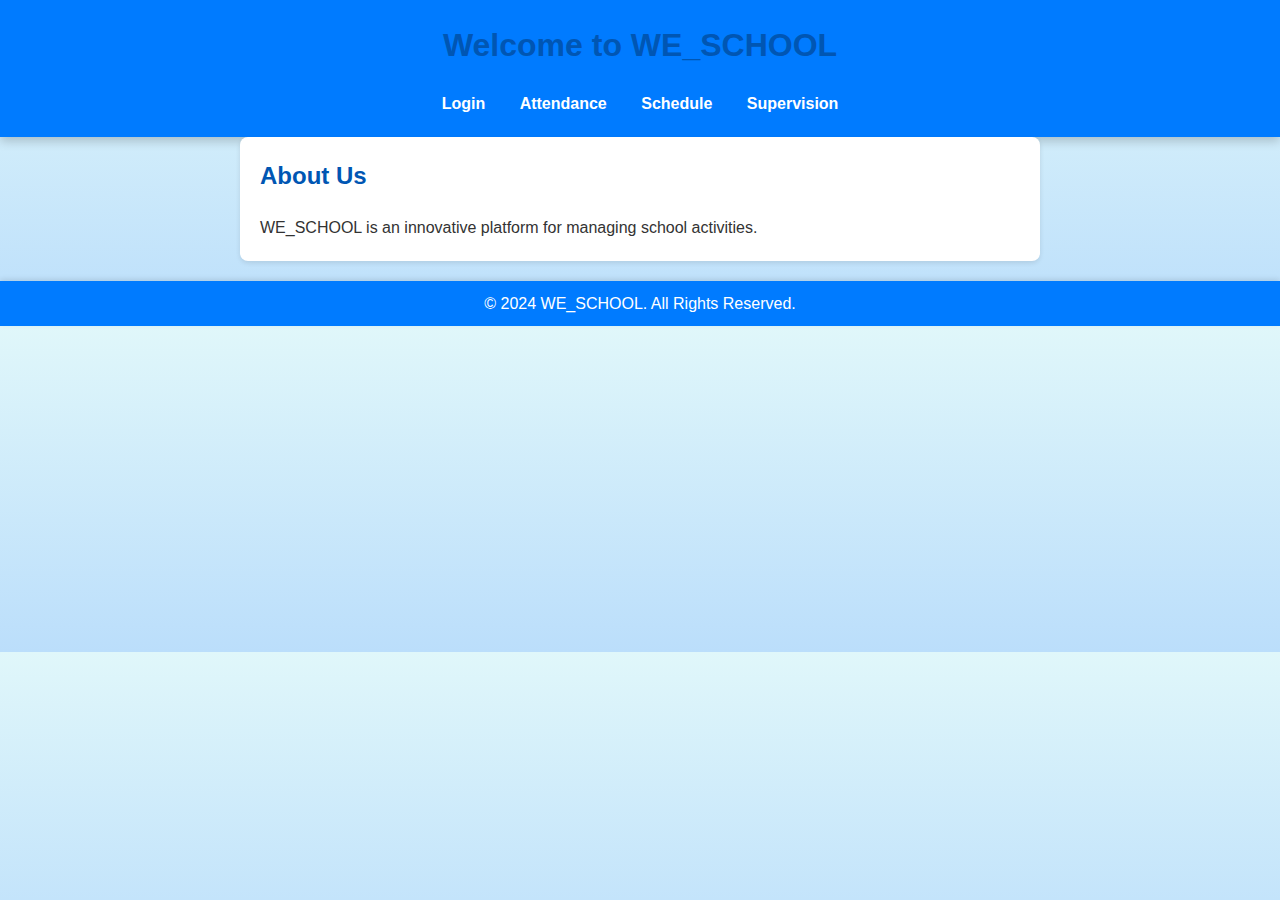
<file: index.html>
<!DOCTYPE html>
<html lang="en">
<head>
    <meta charset="UTF-8">
    <meta name="viewport" content="width=device-width, initial-scale=1.0">
    <title>WE_SCHOOL</title>
    <link rel="stylesheet" href="styles.css">
</head>
<body>
    <header>
        <h1>Welcome to WE_SCHOOL</h1> <!-- تأكد من عدم وجود كلمة "Admin" هنا -->
        <nav>
            <a href="login.html">Login</a>
            <a href="attendance.html">Attendance</a>
            <a href="schedule.html">Schedule</a>
            <a href="supervision.html">Supervision</a>
        </nav>
    </header>
    <main>
        <section>
            <h2>About Us</h2>
            <p>WE_SCHOOL is an innovative platform for managing school activities.</p>
        </section>
    </main>
    <footer>
        <p>&copy; 2024 WE_SCHOOL. All Rights Reserved.</p>
    </footer>
</body>
</html>
</file>
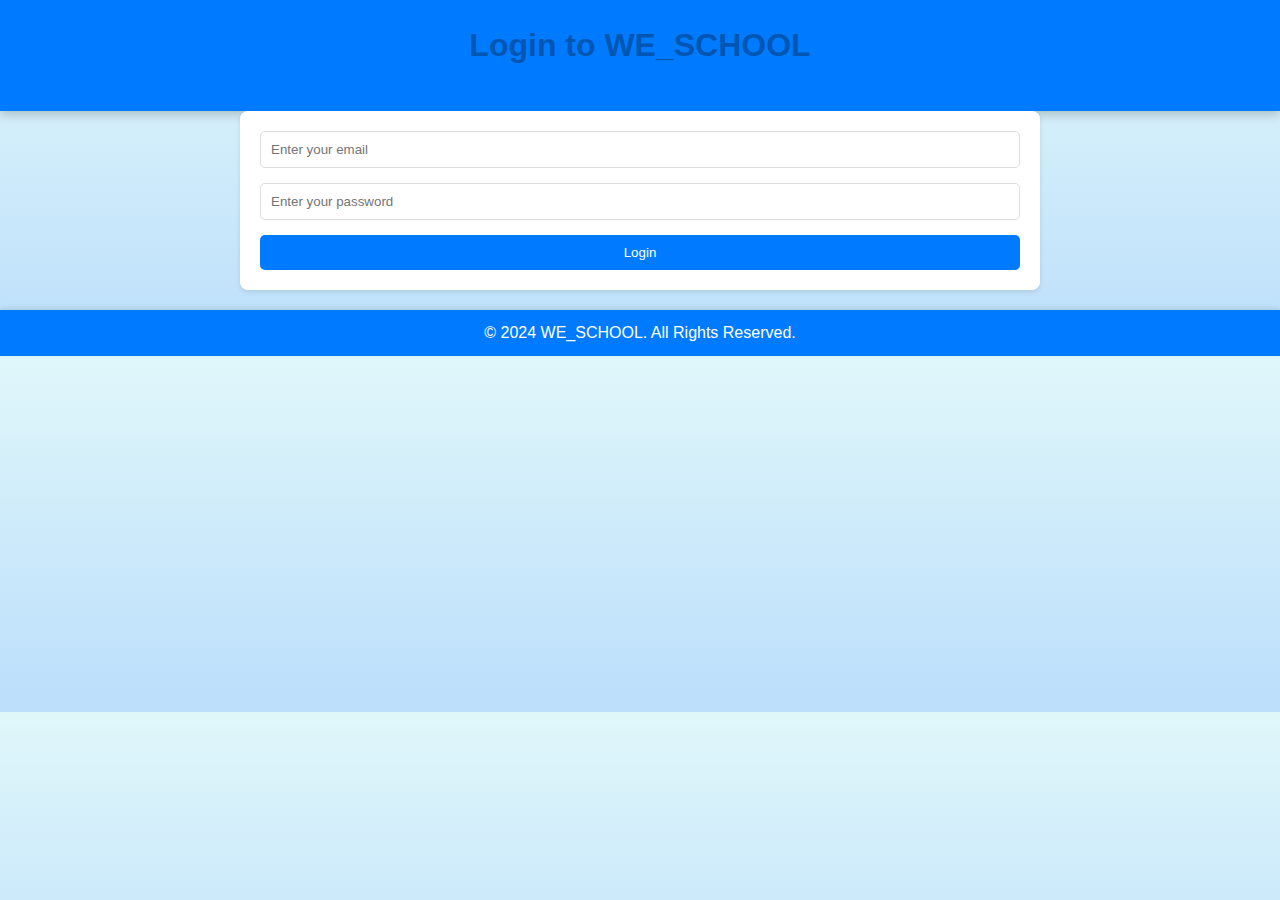
<file: admin.html>
<!DOCTYPE html>
<html lang="en">
<head>
    <meta charset="UTF-8">
    <meta name="viewport" content="width=device-width, initial-scale=1.0">
    <title>WE_SCHOOL Panel</title>
    <link rel="stylesheet" href="styles.css">
    <style>
        .admin-title {
            display: none; /* إخفاء العنوان */
        }
    </style>
</head>
<body>
    <header>
        <h1 class="admin-title">Admin Panel</h1> <!-- يمكن إخفاء هذا العنوان -->
        <nav>
            <a href="index.html">Home</a>
            <a href="attendance.html">Attendance</a>
            <a href="schedule.html">Schedule</a>
            <a href="supervision.html">Supervision</a>
            <a href="logout.html">Logout</a>
        </nav>
    </header>
    <main>
        <section>
            <h2>Add Manager</h2>
            <form id="managerForm">
                <input type="text" id="managerName" placeholder="Manager Name" required>
                <input type="email" id="managerEmail" placeholder="Email" required>
                <button type="submit">Add Manager</button>
            </form>
            <h3>Manager List</h3>
            <ul id="managerList"></ul>
        </section>
        <section>
            <h2>Add Class</h2>
            <form id="classForm">
                <input type="text" id="className" placeholder="Class Name" required>
                <input type="text" id="classGrade" placeholder="Grade" required>
                <button type="submit">Add Class</button>
            </form>
            <h3>Class List</h3>
            <ul id="classList"></ul>
        </section>
        <section>
            <h2>Add Supervision</h2>
            <form id="supervisionForm">
                <input type="text" id="supervisionClass" placeholder="Class Name" required>
                <input type="text" id="supervisionManager" placeholder="Manager Name" required>
                <button type="submit">Add Supervision</button>
            </form>
            <h3>Supervision List</h3>
            <ul id="supervisionList"></ul>
        </section>
    </main>
    <footer>
        <p>&copy; 2024 WE_SCHOOL. All Rights Reserved.</p>
    </footer>
    <script>
        // التحقق من الوصول
        const validEmail = "mohammedabdelbaset35@gmail.com"; // يجب أن يتطابق مع البريد الإلكتروني في login.js
        const email = prompt("Please enter your email to access the panel:");

        if (email !== validEmail) {
            alert("Unauthorized access. Redirecting to login.");
            window.location.href = "login.html";
        }
    </script>
</body>
</html>
</file>
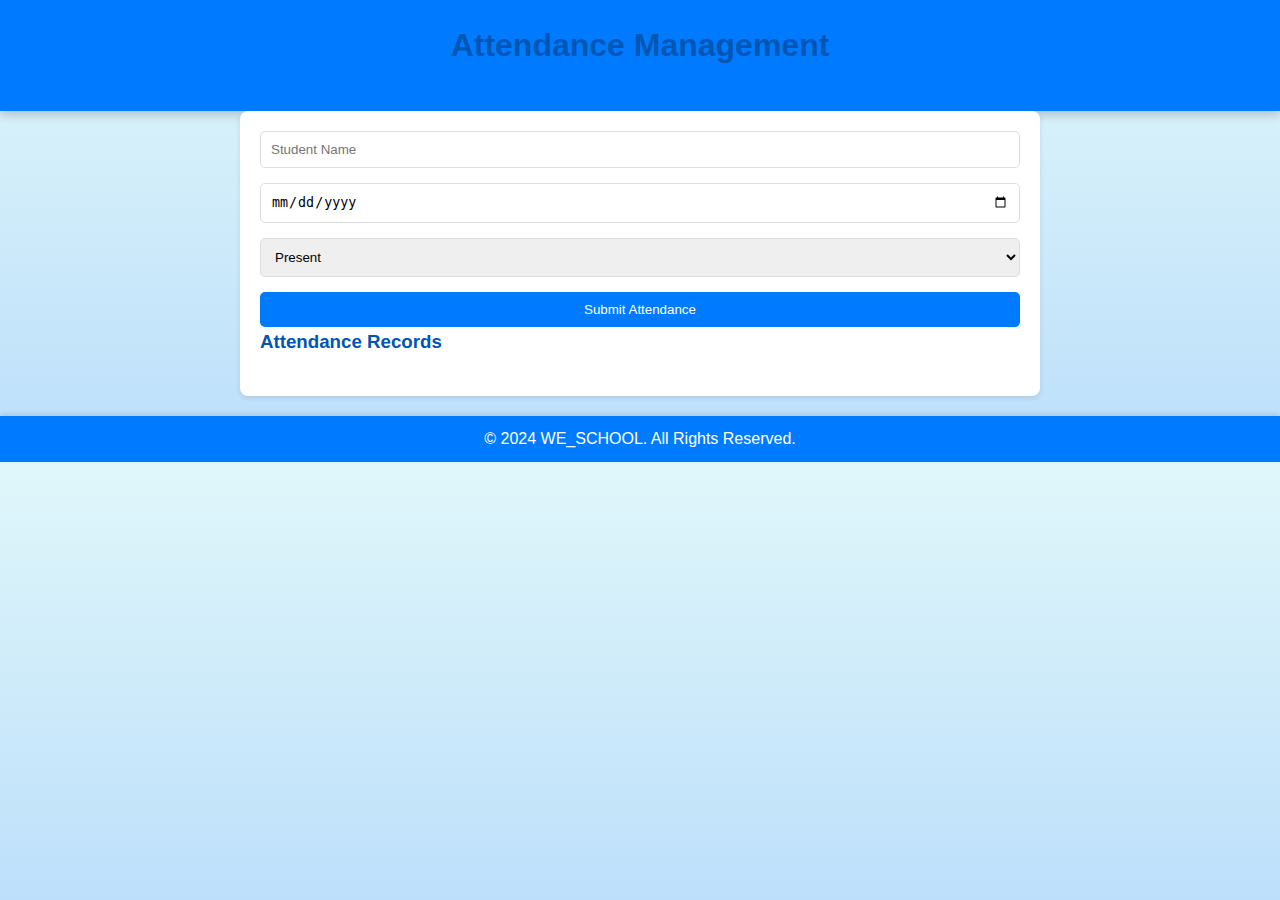
<file: attendance.html>
<!DOCTYPE html>
<html lang="en">
<head>
    <meta charset="UTF-8">
    <meta name="viewport" content="width=device-width, initial-scale=1.0">
    <title>Attendance - WE_SCHOOL</title>
    <link rel="stylesheet" href="styles.css">
</head>
<body>
    <header>
        <h1>Attendance Management</h1>
    </header>
    <main>
        <form id="attendanceForm">
            <input type="text" id="studentName" placeholder="Student Name" required>
            <input type="date" id="attendanceDate" required>
            <select id="attendanceStatus">
                <option value="present">Present</option>
                <option value="absent">Absent</option>
            </select>
            <button type="submit">Submit Attendance</button>
        </form>
        <h3>Attendance Records</h3>
        <ul id="attendanceList"></ul>
    </main>
    <footer>
        <p>&copy; 2024 WE_SCHOOL. All Rights Reserved.</p>
    </footer>
    <script src="script.js"></script>
</body>
</html>
</file>
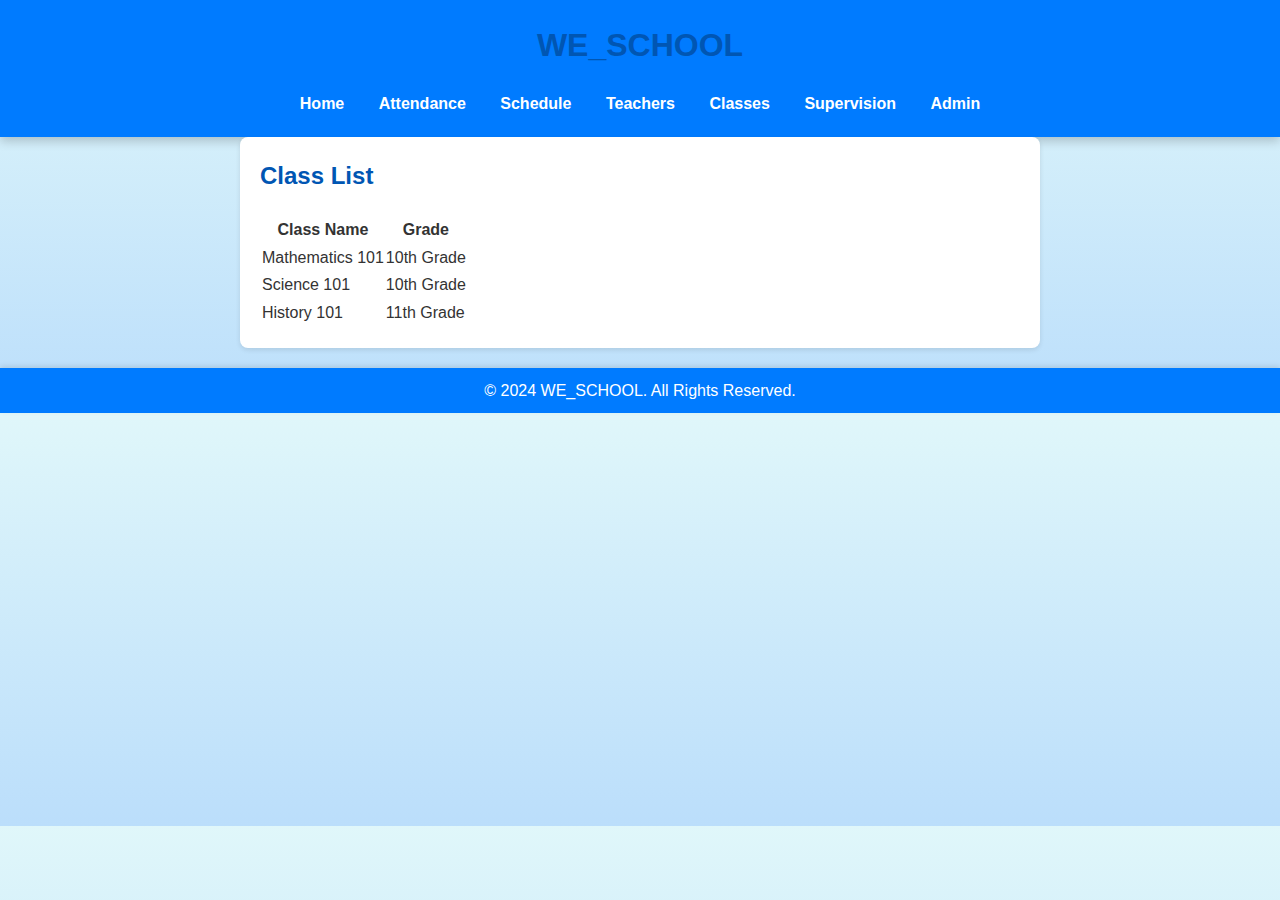
<file: classes.html>
<!DOCTYPE html>
<html lang="en">
<head>
    <meta charset="UTF-8">
    <meta name="viewport" content="width=device-width, initial-scale=1.0">
    <title>Classes - WE_SCHOOL</title>
    <link rel="stylesheet" href="styles.css">
</head>
<body>
    <header>
        <h1>WE_SCHOOL</h1>
        <nav>
            <a href="index.html">Home</a>
            <a href="attendance.html">Attendance</a>
            <a href="schedule.html">Schedule</a>
            <a href="teachers.html">Teachers</a>
            <a href="classes.html">Classes</a>
            <a href="supervision.html">Supervision</a>
            <a href="admin.html">Admin</a>
        </nav>
    </header>
    <main>
        <section class="classes-info">
            <h2>Class List</h2>
            <table>
                <thead>
                    <tr>
                        <th>Class Name</th>
                        <th>Grade</th>
                    </tr>
                </thead>
                <tbody>
                    <tr>
                        <td>Mathematics 101</td>
                        <td>10th Grade</td>
                    </tr>
                    <tr>
                        <td>Science 101</td>
                        <td>10th Grade</td>
                    </tr>
                    <tr>
                        <td>History 101</td>
                        <td>11th Grade</td>
                    </tr>
                </tbody>
            </table>
        </section>
    </main>
    <footer>
        <p>&copy; 2024 WE_SCHOOL. All Rights Reserved.</p>
    </footer>
</body>
</html>
</file>
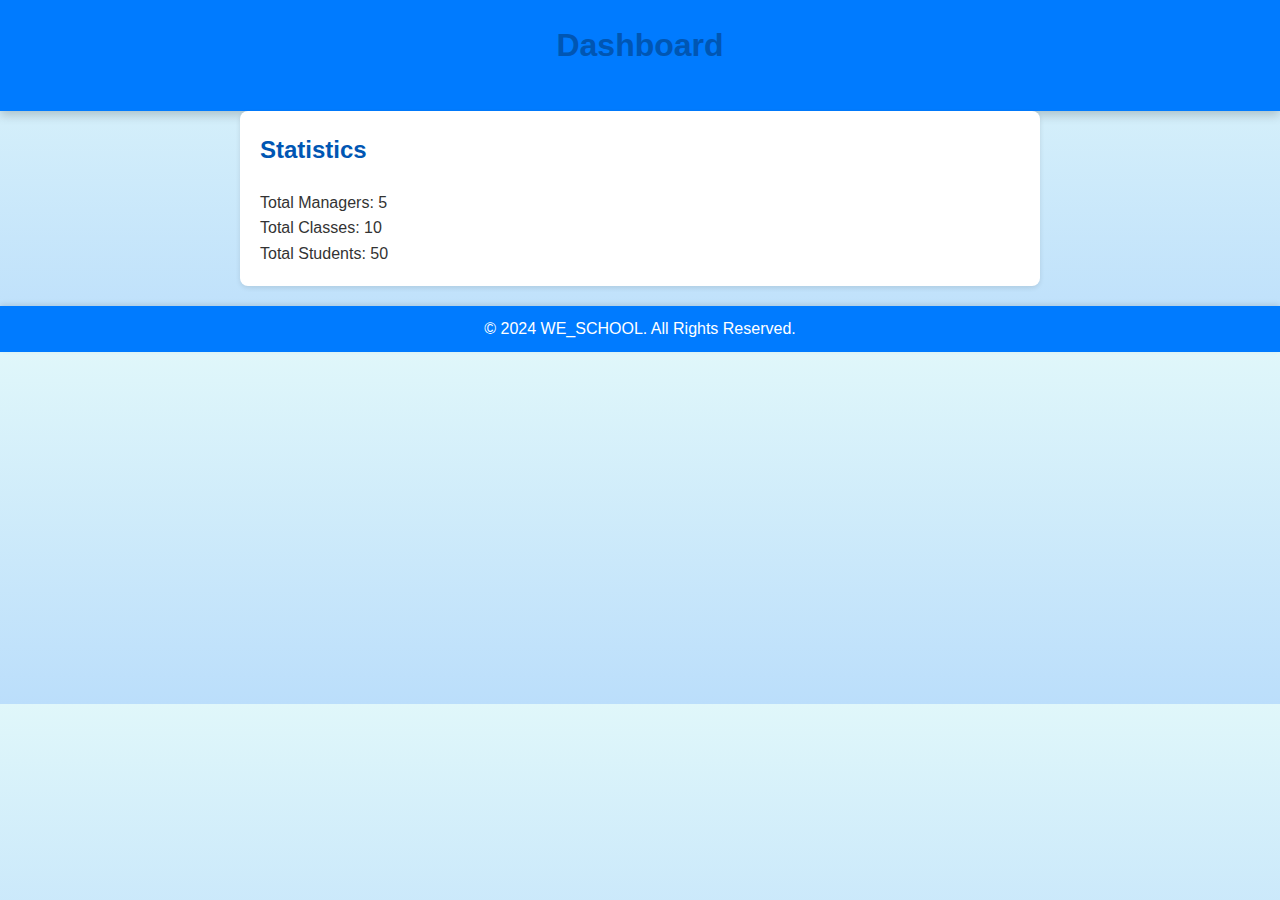
<file: dashboard.html>
<!DOCTYPE html>
<html lang="en">
<head>
    <meta charset="UTF-8">
    <meta name="viewport" content="width=device-width, initial-scale=1.0">
    <title>Dashboard - WE_SCHOOL</title>
    <link rel="stylesheet" href="styles.css">
</head>
<body>
    <header>
        <h1>Dashboard</h1>
    </header>
    <main>
        <h2>Statistics</h2>
        <p>Total Managers: <span id="totalManagers">0</span></p>
        <p>Total Classes: <span id="totalClasses">0</span></p>
        <p>Total Students: <span id="totalStudents">0</span></p>
    </main>
    <footer>
        <p>&copy; 2024 WE_SCHOOL. All Rights Reserved.</p>
    </footer>
    <script src="script.js"></script>
</body>
</html>
</file>
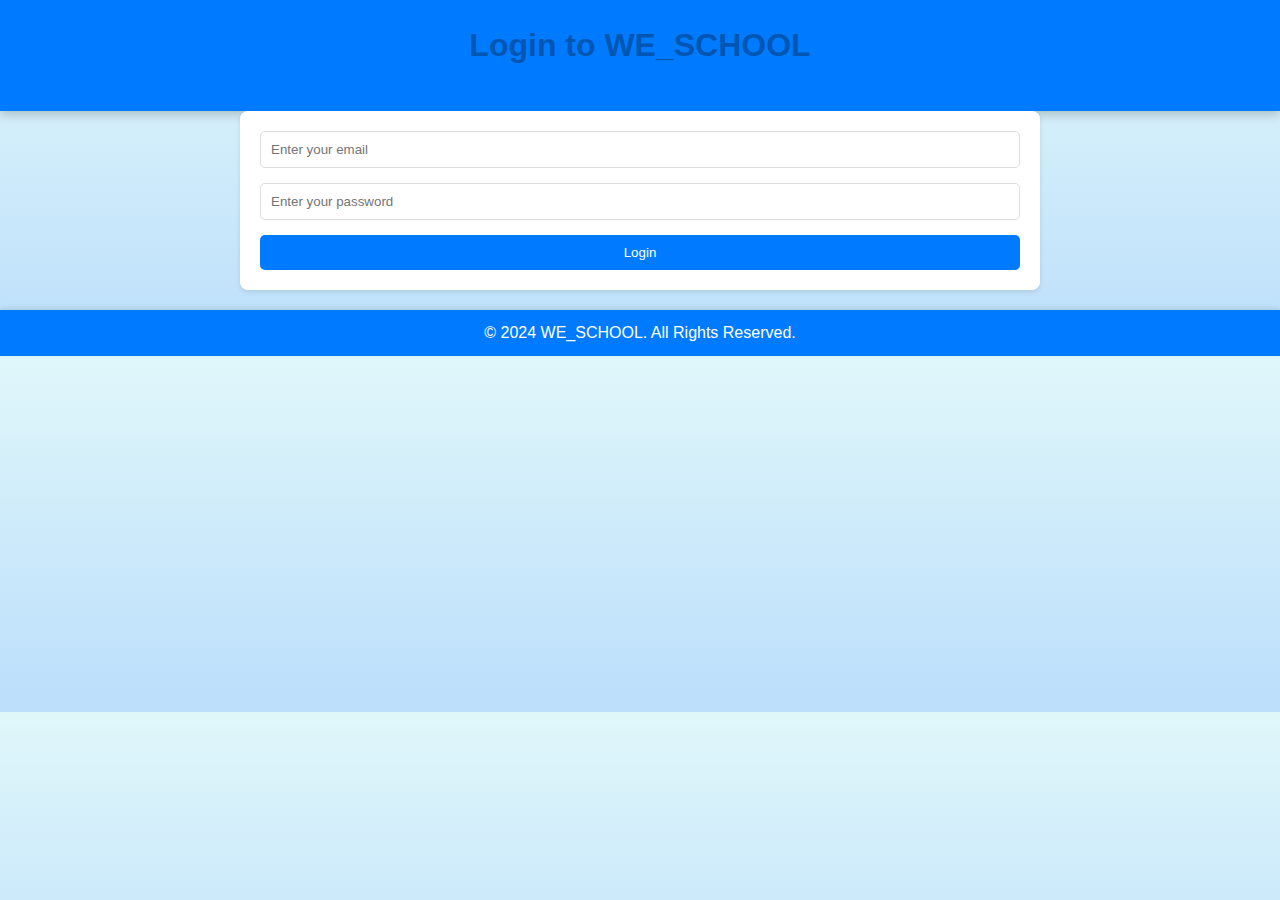
<file: login.html>
<!DOCTYPE html>
<html lang="en">
<head>
    <meta charset="UTF-8">
    <meta name="viewport" content="width=device-width, initial-scale=1.0">
    <title>Login - WE_SCHOOL</title>
    <link rel="stylesheet" href="styles.css">
</head>
<body>
    <header>
        <h1>Login to WE_SCHOOL</h1>
    </header>
    <main>
        <form id="loginForm">
            <input type="email" id="email" placeholder="Enter your email" required>
            <input type="password" id="password" placeholder="Enter your password" required>
            <button type="submit">Login</button>
        </form>
        <p id="errorMessage" style="color: red; display: none;">Invalid email or password. Please try again.</p>
    </main>
    <footer>
        <p>&copy; 2024 WE_SCHOOL. All Rights Reserved.</p>
    </footer>
    <script src="login.js"></script>
</body>
</html>
</file>
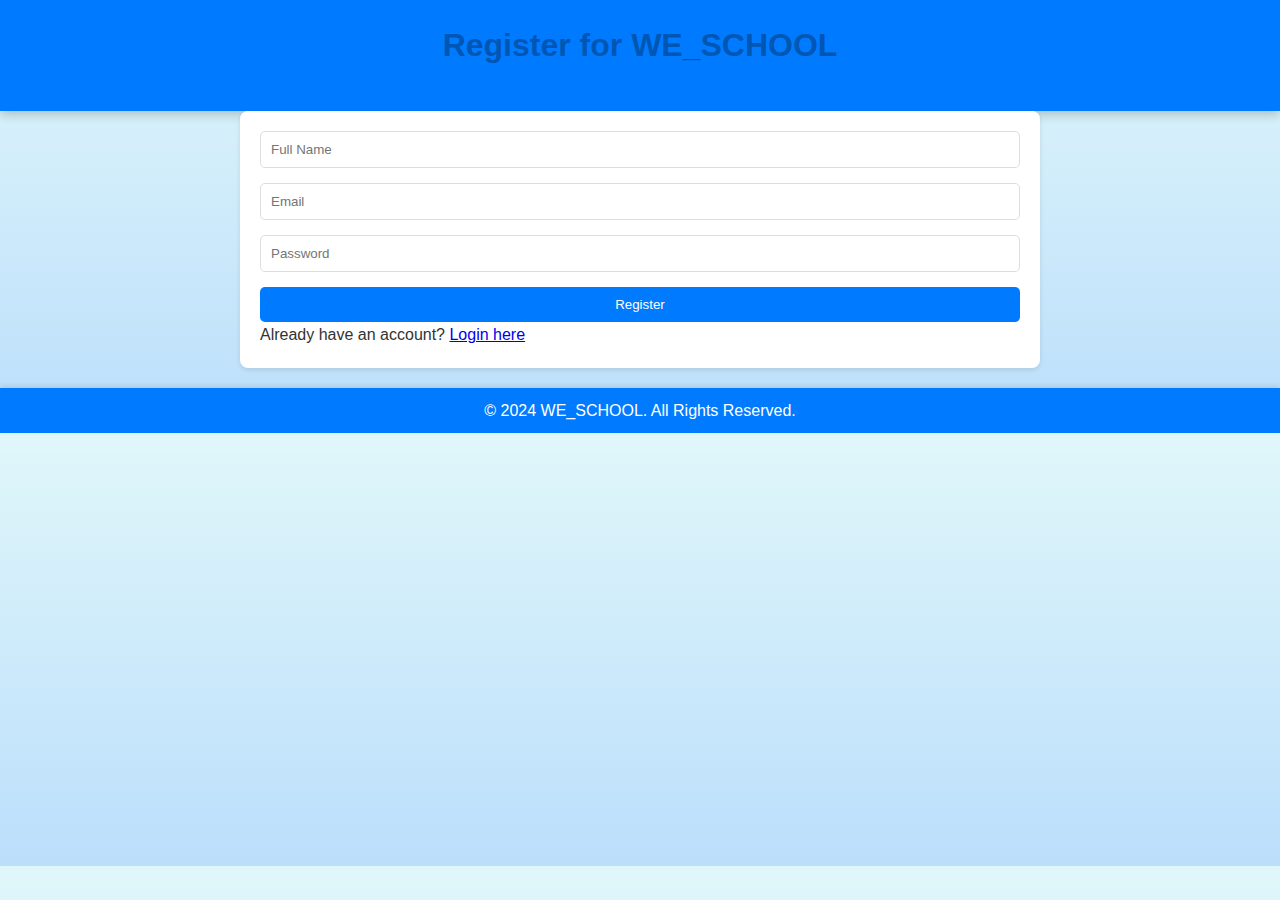
<file: register.html>
<!DOCTYPE html>
<html lang="en">
<head>
    <meta charset="UTF-8">
    <meta name="viewport" content="width=device-width, initial-scale=1.0">
    <title>Register - WE_SCHOOL</title>
    <link rel="stylesheet" href="styles.css">
</head>
<body>
    <header>
        <h1>Register for WE_SCHOOL</h1>
    </header>
    <main>
        <form id="registerForm">
            <input type="text" id="name" placeholder="Full Name" required>
            <input type="email" id="email" placeholder="Email" required>
            <input type="password" id="password" placeholder="Password" required>
            <button type="submit">Register</button>
        </form>
        <p>Already have an account? <a href="login.html">Login here</a></p>
    </main>
    <footer>
        <p>&copy; 2024 WE_SCHOOL. All Rights Reserved.</p>
    </footer>
    <script src="script.js"></script>
</body>
</html>
</file>
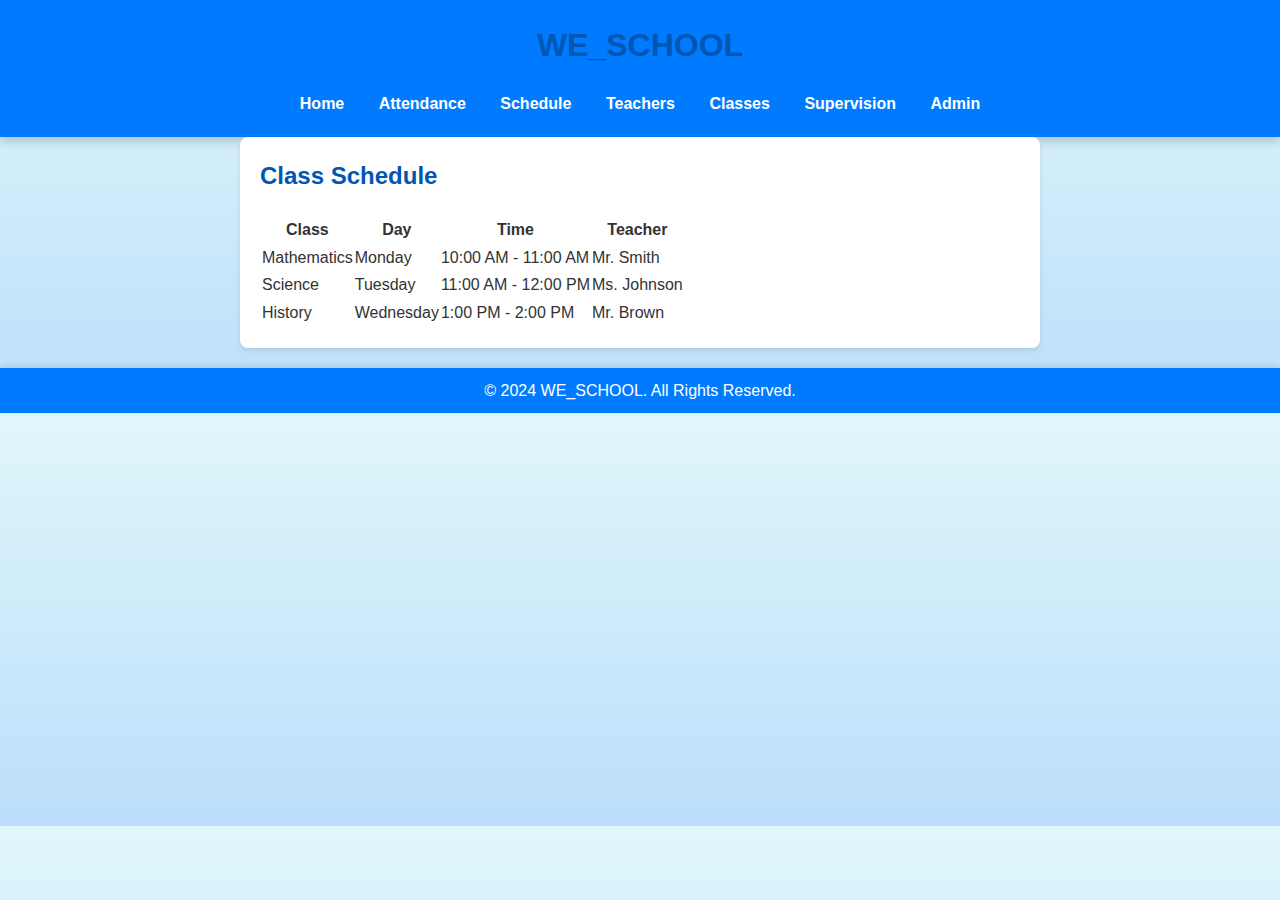
<file: schedule.html>
<!DOCTYPE html>
<html lang="en">
<head>
    <meta charset="UTF-8">
    <meta name="viewport" content="width=device-width, initial-scale=1.0">
    <title>Class Schedule - WE_SCHOOL</title>
    <link rel="stylesheet" href="styles.css">
</head>
<body>
    <header>
        <h1>WE_SCHOOL</h1>
        <nav>
            <a href="index.html">Home</a>
            <a href="attendance.html">Attendance</a>
            <a href="schedule.html">Schedule</a>
            <a href="teachers.html">Teachers</a>
            <a href="classes.html">Classes</a>
            <a href="supervision.html">Supervision</a>
            <a href="admin.html">Admin</a>
        </nav>
    </header>
    <main>
        <section class="schedule-info">
            <h2>Class Schedule</h2>
            <table>
                <thead>
                    <tr>
                        <th>Class</th>
                        <th>Day</th>
                        <th>Time</th>
                        <th>Teacher</th>
                    </tr>
                </thead>
                <tbody>
                    <tr>
                        <td>Mathematics</td>
                        <td>Monday</td>
                        <td>10:00 AM - 11:00 AM</td>
                        <td>Mr. Smith</td>
                    </tr>
                    <tr>
                        <td>Science</td>
                        <td>Tuesday</td>
                        <td>11:00 AM - 12:00 PM</td>
                        <td>Ms. Johnson</td>
                    </tr>
                    <tr>
                        <td>History</td>
                        <td>Wednesday</td>
                        <td>1:00 PM - 2:00 PM</td>
                        <td>Mr. Brown</td>
                    </tr>
                </tbody>
            </table>
        </section>
    </main>
    <footer>
        <p>&copy; 2024 WE_SCHOOL. All Rights Reserved.</p>
    </footer>
</body>
</html>
</file>
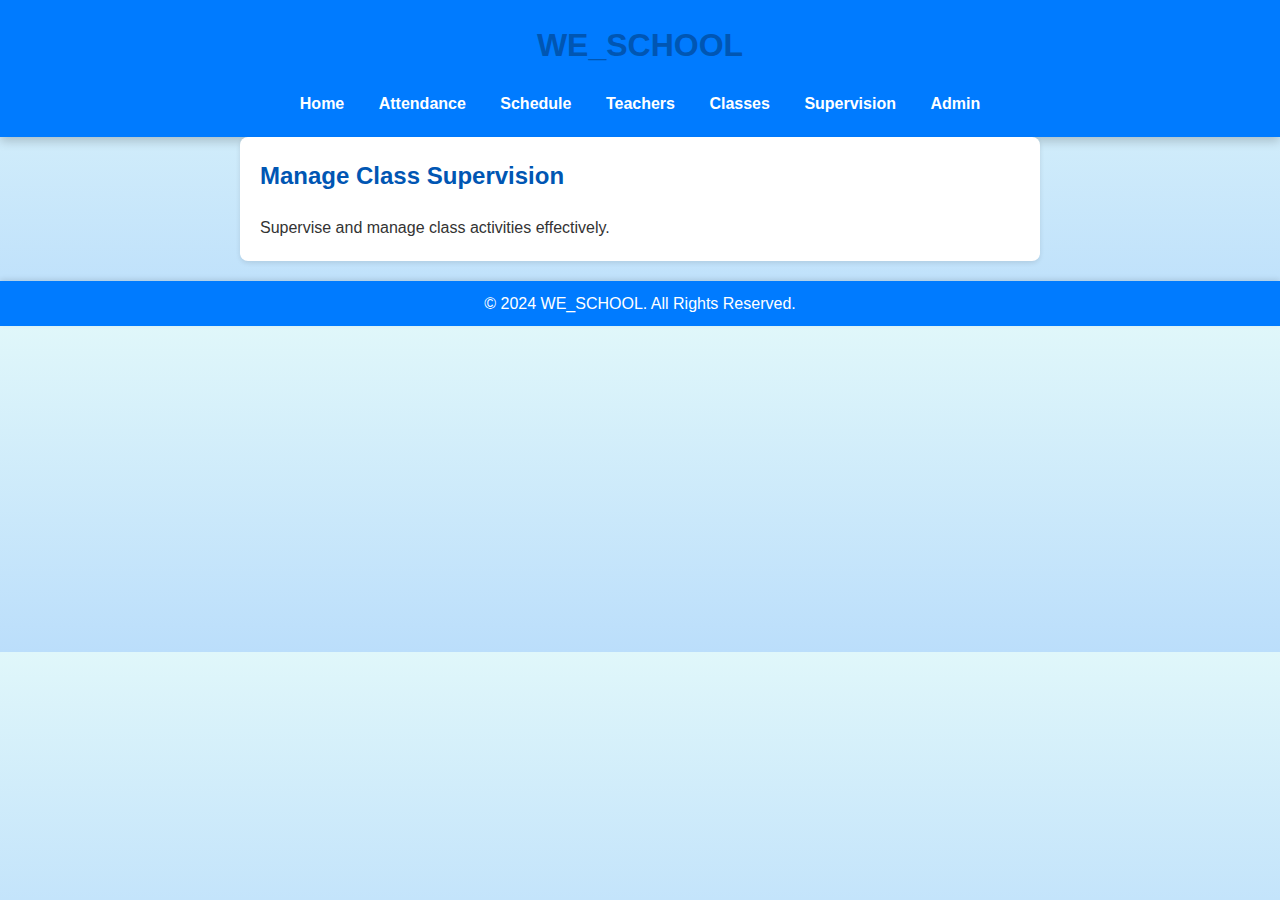
<file: supervision.html>
<!DOCTYPE html>
<html lang="en">
<head>
    <meta charset="UTF-8">
    <meta name="viewport" content="width=device-width, initial-scale=1.0">
    <title>Supervision - WE_SCHOOL</title>
    <link rel="stylesheet" href="styles.css">
</head>
<body>
    <header>
        <h1>WE_SCHOOL</h1>
        <nav>
            <a href="index.html">Home</a>
            <a href="attendance.html">Attendance</a>
            <a href="schedule.html">Schedule</a>
            <a href="teachers.html">Teachers</a>
            <a href="classes.html">Classes</a>
            <a href="supervision.html">Supervision</a>
            <a href="admin.html">Admin</a>
        </nav>
    </header>
    <main>
        <section class="supervision-info">
            <h2>Manage Class Supervision</h2>
            <p>Supervise and manage class activities effectively.</p>
            <!-- Add supervision management features here -->
        </section>
    </main>
    <footer>
        <p>&copy; 2024 WE_SCHOOL. All Rights Reserved.</p>
    </footer>
</body>
</html>
</file>
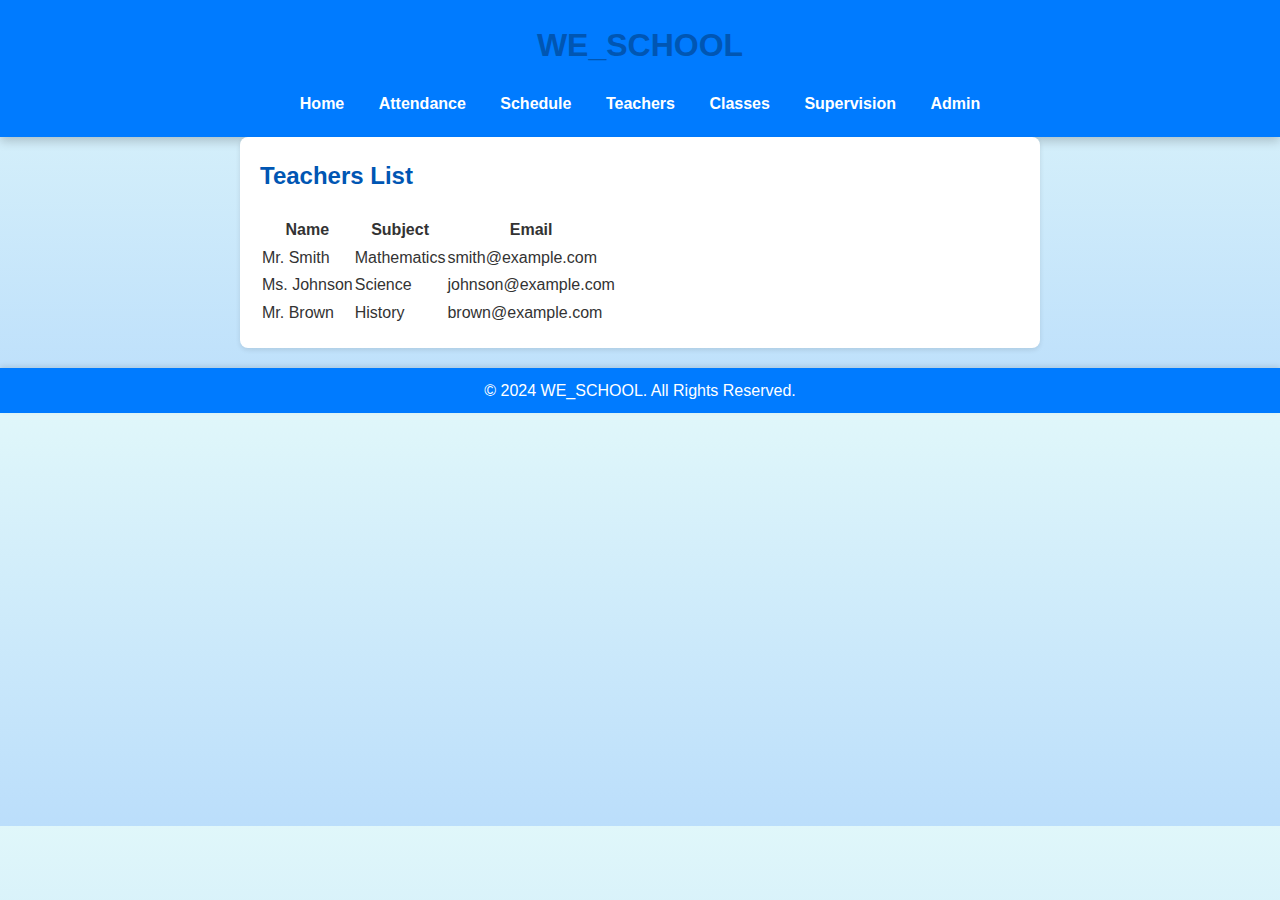
<file: teachers.html>
<!DOCTYPE html>
<html lang="en">
<head>
    <meta charset="UTF-8">
    <meta name="viewport" content="width=device-width, initial-scale=1.0">
    <title>Teachers - WE_SCHOOL</title>
    <link rel="stylesheet" href="styles.css">
</head>
<body>
    <header>
        <h1>WE_SCHOOL</h1>
        <nav>
            <a href="index.html">Home</a>
            <a href="attendance.html">Attendance</a>
            <a href="schedule.html">Schedule</a>
            <a href="teachers.html">Teachers</a>
            <a href="classes.html">Classes</a>
            <a href="supervision.html">Supervision</a>
            <a href="admin.html">Admin</a>
        </nav>
    </header>
    <main>
        <section class="teachers-info">
            <h2>Teachers List</h2>
            <table>
                <thead>
                    <tr>
                        <th>Name</th>
                        <th>Subject</th>
                        <th>Email</th>
                    </tr>
                </thead>
                <tbody>
                    <tr>
                        <td>Mr. Smith</td>
                        <td>Mathematics</td>
                        <td>smith@example.com</td>
                    </tr>
                    <tr>
                        <td>Ms. Johnson</td>
                        <td>Science</td>
                        <td>johnson@example.com</td>
                    </tr>
                    <tr>
                        <td>Mr. Brown</td>
                        <td>History</td>
                        <td>brown@example.com</td>
                    </tr>
                </tbody>
            </table>
        </section>
    </main>
    <footer>
        <p>&copy; 2024 WE_SCHOOL. All Rights Reserved.</p>
    </footer>
</body>
</html>
</file>
<file: styles.css>
/* Reset بعض الأنماط الافتراضية */
* {
    margin: 0;
    padding: 0;
    box-sizing: border-box;
}

body {
    font-family: 'Arial', sans-serif;
    line-height: 1.6;
    background: linear-gradient(to bottom, #e0f7fa, #bbdefb); /* تدرج لوني أزرق فاتح */
    color: #333;
}

header {
    background-color: #007BFF; /* لون أزرق زاهي */
    color: white;
    padding: 20px 0;
    text-align: center;
    box-shadow: 0 4px 10px rgba(0, 0, 0, 0.2);
}

nav a {
    margin: 0 15px;
    color: white;
    text-decoration: none;
    font-weight: bold;
    transition: color 0.3s;
}

nav a:hover {
    color: #FFD700; /* لون ذهبي عند التحويم */
}

main {
    padding: 20px;
    max-width: 800px;
    margin: auto;
    background: white;
    border-radius: 8px;
    box-shadow: 0 2px 5px rgba(0, 0, 0, 0.1);
    animation: fadeIn 0.5s ease-in-out; /* تأثير دخول */
}

h1, h2, h3 {
    margin-bottom: 20px;
    color: #0056b3; /* لون أزرق غامق */
}

form {
    display: flex;
    flex-direction: column;
    gap: 15px; /* مساحة بين العناصر */
}

input[type="text"],
input[type="email"],
input[type="password"],
input[type="date"],
select {
    padding: 10px;
    border: 1px solid #ddd;
    border-radius: 5px;
    transition: border 0.3s;
}

input[type="text"]:focus,
input[type="email"]:focus,
input[type="password"]:focus,
input[type="date"]:focus,
select:focus {
    border: 1px solid #007BFF; /* تغيير لون الحدود عند التركيز */
}

button {
    padding: 10px;
    background-color: #007BFF; /* لون أزرق */
    color: white;
    border: none;
    border-radius: 5px;
    cursor: pointer;
    transition: background-color 0.3s;
}

button:hover {
    background-color: #0056b3; /* لون أغمق عند التحويم */
}

footer {
    background-color: #007BFF; /* لون أزرق */
    color: white;
    text-align: center;
    padding: 10px 0;
    position: relative;
    bottom: 0;
    margin-top: 20px;
    box-shadow: 0 -2px 5px rgba(0, 0, 0, 0.1);
}

/* تأثير دخول */
@keyframes fadeIn {
    from {
        opacity: 0;
    }
    to {
        opacity: 1;
    }
}
</file>
